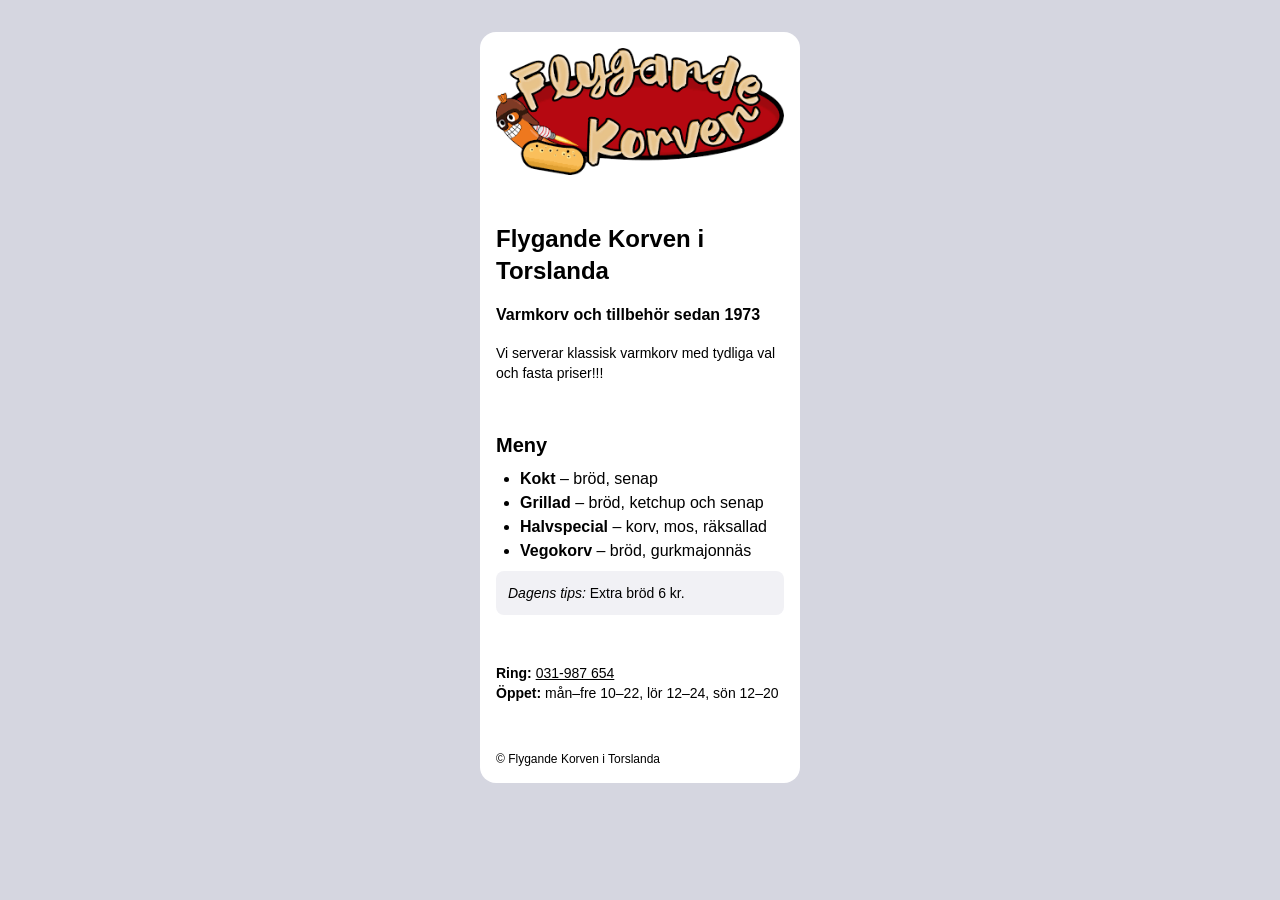
<file: index.html>
<!doctype html>
<html lang="sv">
  <head>
    <meta charset="utf-8" />
    <meta name="viewport" content="width=device-width, initial-scale=1" />
    <title>Flygande Korven i Torslanda</title>
    <link rel="stylesheet" href="style.css" />
  </head>
  <body>
    <div class="menu-card">
      <header>
        <img
          class="logo"
          src="assets/flygande-korven-logo.png"
          alt="Flygande Korven"
        />
        <h1>Flygande Korven i Torslanda</h1>
        <p class="tagline">Varmkorv och tillbehör sedan 1973</p>
        <p class="description">
          Vi serverar klassisk varmkorv med tydliga val och fasta priser!!!
        </p>
      </header>
      <main>
        <h2>Meny</h2>
        <ul>
          <li><strong>Kokt</strong> – bröd, senap</li>
          <li><strong>Grillad</strong> – bröd, ketchup och senap</li>
          <li><strong>Halvspecial</strong> – korv, mos, räksallad</li>
          <li><strong>Vegokorv</strong> – bröd, gurkmajonnäs</li>
        </ul>
        <p class="menu-tip"><em>Dagens tips:</em> Extra bröd 6 kr.</p>
      </main>
      <footer>
        <p>
          <strong>Ring:</strong> <a href="tel:031987654">031-987 654</a><br />
          <strong>Öppet:</strong> mån–fre 10–22, lör 12–24, sön 12–20
        </p>
        <p class="copyright">© Flygande Korven i Torslanda</p>
      </footer>
    </div>
  </body>
</html>
</file>
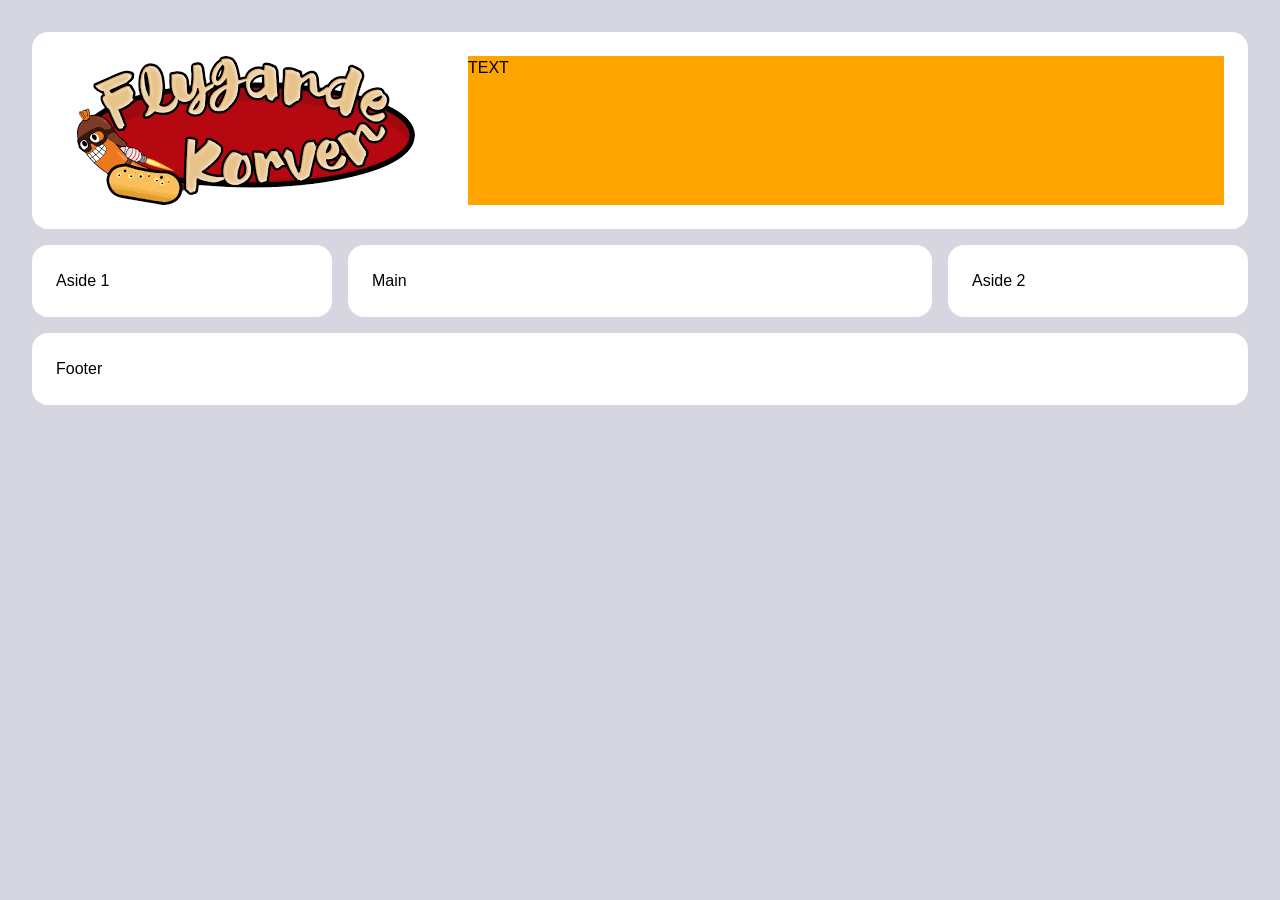
<file: flex/index.html>
<!doctype html>
<html lang="sv">
  <head>
    <meta charset="utf-8" />
    <meta name="viewport" content="width=device-width, initial-scale=1" />
    <title>Flygande Korven i Torslanda</title>
    <link rel="stylesheet" href="style.css" />
  </head>
  <body>
    <div class="menu-wrapper">
      <header class="card">
        <div class="logo">
          <img src="/assets/flygande-korven-logo.png" />
        </div>
        <div class="text">TEXT</div>
      </header>
      <div class="menu-middle">
        <aside class="card">Aside 1</aside>
        <main class="card">Main</main>
        <aside class="card">Aside 2</aside>
      </div>
      <footer class="card">Footer</footer>
    </div>
  </body>
</html>
</file>
<file: style.css>
body {
  color: #000;
  font-family: Arial, sans-serif;
  font-size: 16px;
  margin: 0;
  padding: 32px;
  background: #d5d6e0;
  line-height: 24px;
}

h1, h2, p, ul {
  margin: 0;
}

.menu-card {
  background: #fff;
  width: 320px;
  max-width: 100%;
  margin: 0 auto;
  padding: 16px;
  border-radius: 16px;
}

* {
  box-sizing: border-box;
}

.logo {
  display: block;
  width: 100%;
  height: auto;
  margin-bottom: 48px;
}

h1 {
  font-size: 24px;
  line-height: 32px;
  margin-bottom: 16px;
}

h2 {
  font-size: 20px;
  line-height: 28px;
  margin-bottom: 8px;
}

.tagline {
  font-weight: 700;
  margin-bottom: 16px;
}

.description {
  font-size: 14px;
  line-height: 20px;
}

header {
  margin-bottom: 48px;
}

footer {
  margin-top: 48px;
  font-size: 14px;
  line-height: 20px;
}

ul {
  padding-left: 24px;
}

.menu-tip {
  background: #f1f1f5;
  padding: 12px;
  border-radius: 8px;
  margin-top: 8px;
  font-size: 14px;
  line-height: 20px;
}

.copyright {
  margin-top: 48px;
  font-size: 12px;
  line-height: 16px;
}

a {
  color: inherit;
  text-decoration: underline;
}

@media (max-width: 380px) {
  body {
    padding: 16px;
  }
}
</file>
<file: flex/style.css>
body {
  color: #000;
  font-family: Arial, sans-serif;
  font-size: 16px;
  margin: 0;
  padding: 32px;
  background: #d5d6e0;
  line-height: 24px;
}

* {
  box-sizing: border-box;
}

.menu-wrapper {
  display: flex;
  flex-direction: column;
  gap: 16px;
}

header {
  display: flex;
  gap: 32px;
}

header .logo {
  flex-basis: 380px;
  display: flex;
  align-content: center;
  justify-content: center;
}

header .text {
  background: orange;
  flex-grow: 1;
}

.menu-middle {
  display: flex;
  justify-content: space-between;
  gap: 16px;
}

.menu-middle aside {
  flex-basis: 300px;
}

.menu-middle main {
  flex-grow: 1;
}

.card {
  background: white;
  border-radius: 16px;
  padding: 24px;
}
</file>
